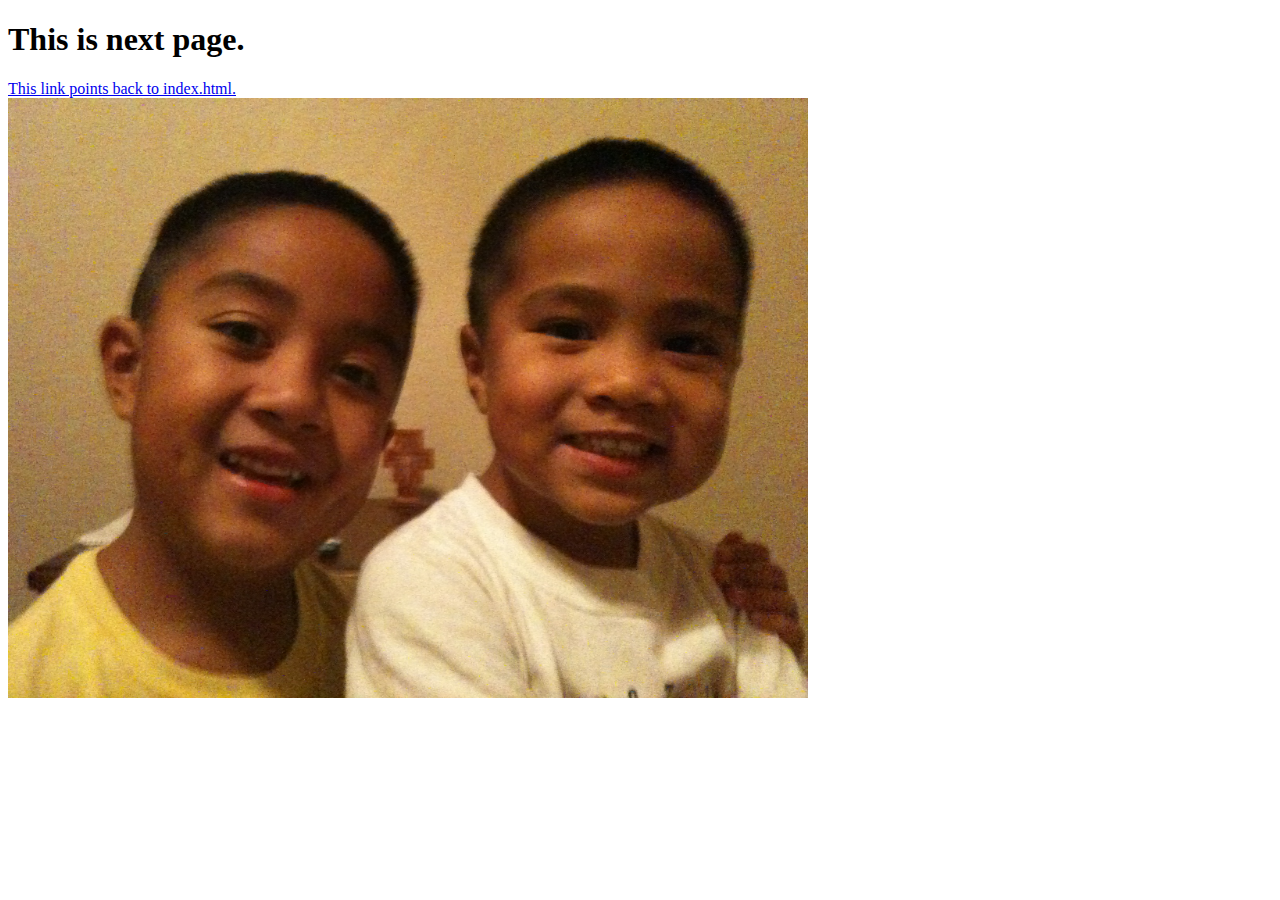
<file: nextpage.html>
<!DOCTYPE html>
<html lang="en">
<head>
    <meta charset="UTF-8">
    <meta http-equiv="X-UA-Compatible" content="IE=edge">
    <meta name="viewport" content="width=device-width, initial-scale=1.0">
    <title>Next Page</title>
</head>
<body>
    <h1>This is next page.</h1>
    <a href="index.html">This link points back to index.html.</a>
    <br>
    <img src="./images/favicon.jpg" alt="boys" style="width:800px">
</body>
</html>
</file>
